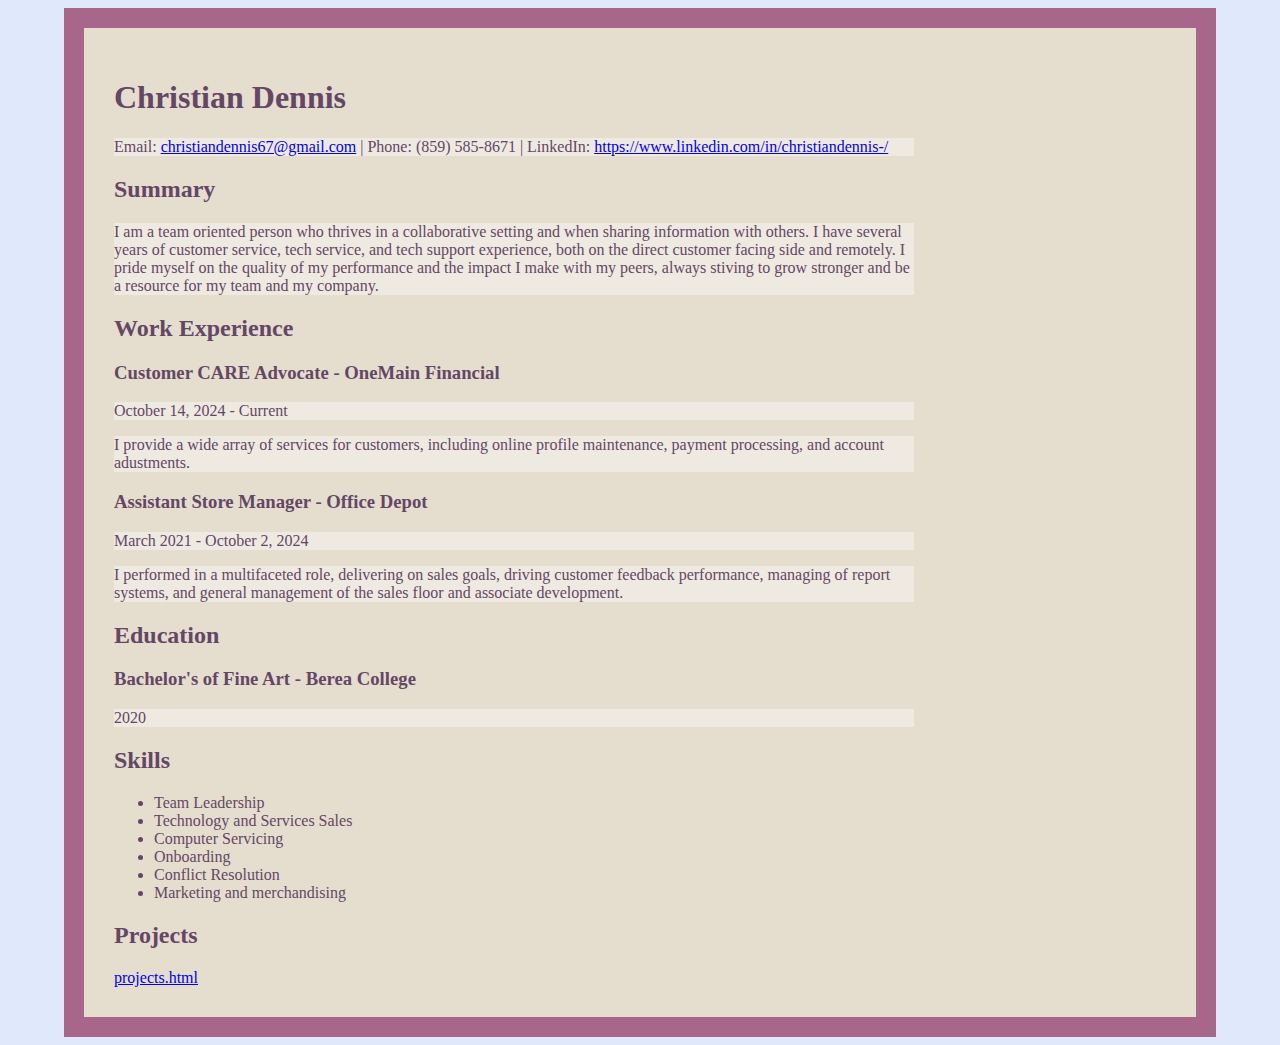
<file: index.html>
<!DOCTYPE html>
<html lang="en">
    <head>
        <meta charset="UTF-8" />
        <meta name="viewport" content="width=device-width, initial-scale=1.0" />
        <title>Resume Template</title>
        <link rel="stylesheet" href="style.css">
        <style></style>
    </head>

    <body>
        <main class="container">
            <section class="header">
                <h1>Christian Dennis</h1>
                <p class="contact">
                    Email:
                    <a href="mailto:christiandennis67@gmail.com"
                        >christiandennis67@gmail.com</a
                    >
                    | Phone: (859) 585-8671 | LinkedIn: 
                    <a href="#">https://www.linkedin.com/in/christiandennis-/</a>
                </p>
            </section>
            <section class="section">
                <h2>Summary</h2>
                <p>
                    I am a team oriented person who thrives in a collaborative setting and when sharing information with others. 
                    I have several years of customer service, tech service, and tech support experience, both on the direct customer facing side and remotely.
                    I pride myself on the quality of my performance and the impact I make with my peers, always stiving to grow stronger and be a resource for my team and my company.
                </p>
            </section>
            <section class="section">
                <h2>Work Experience</h2>
                <div class="item">
                    <h3>Customer CARE Advocate - OneMain Financial</h3>
                    <p>October 14, 2024 - Current</p>
                    <p>
                        I provide a wide array of services for customers, including online profile maintenance, payment processing, and account adustments.
                    </p>
                </div>
                <div class="item">
                    <h3>Assistant Store Manager - Office Depot</h3>
                    <p>March 2021 - October 2, 2024</p>
                    <p>
                        I performed in a multifaceted role, delivering on sales goals, driving customer feedback performance, managing of report systems, and general management of the sales floor and associate development.
                    </p>
                </div>
            </section>
            <div class="section">
                <h2>Education</h2>
                <div class="item">
                    <h3>Bachelor's of Fine Art - Berea College</h3>
                    <p>2020</p>
                </div>
            </section>
            <section class="section">
                <h2>Skills</h2>
                <div class="skills">
                    <ul>
                        <li>Team Leadership</li>
                        <li>Technology and Services Sales</li>
                        <li>Computer Servicing</li>
                        <li>Onboarding</li>
                        <li>Conflict Resolution</li>
                        <li>Marketing and merchandising</li>
                    </ul>
                </div>
            </section>
            <section class="section">
                <h2>Projects</h2>
                <div class="projects">
                    <a href="./projects.html" target="_">projects.html</a>
                </div>
            </section>
        </main>
    </body>
</html>
</file>
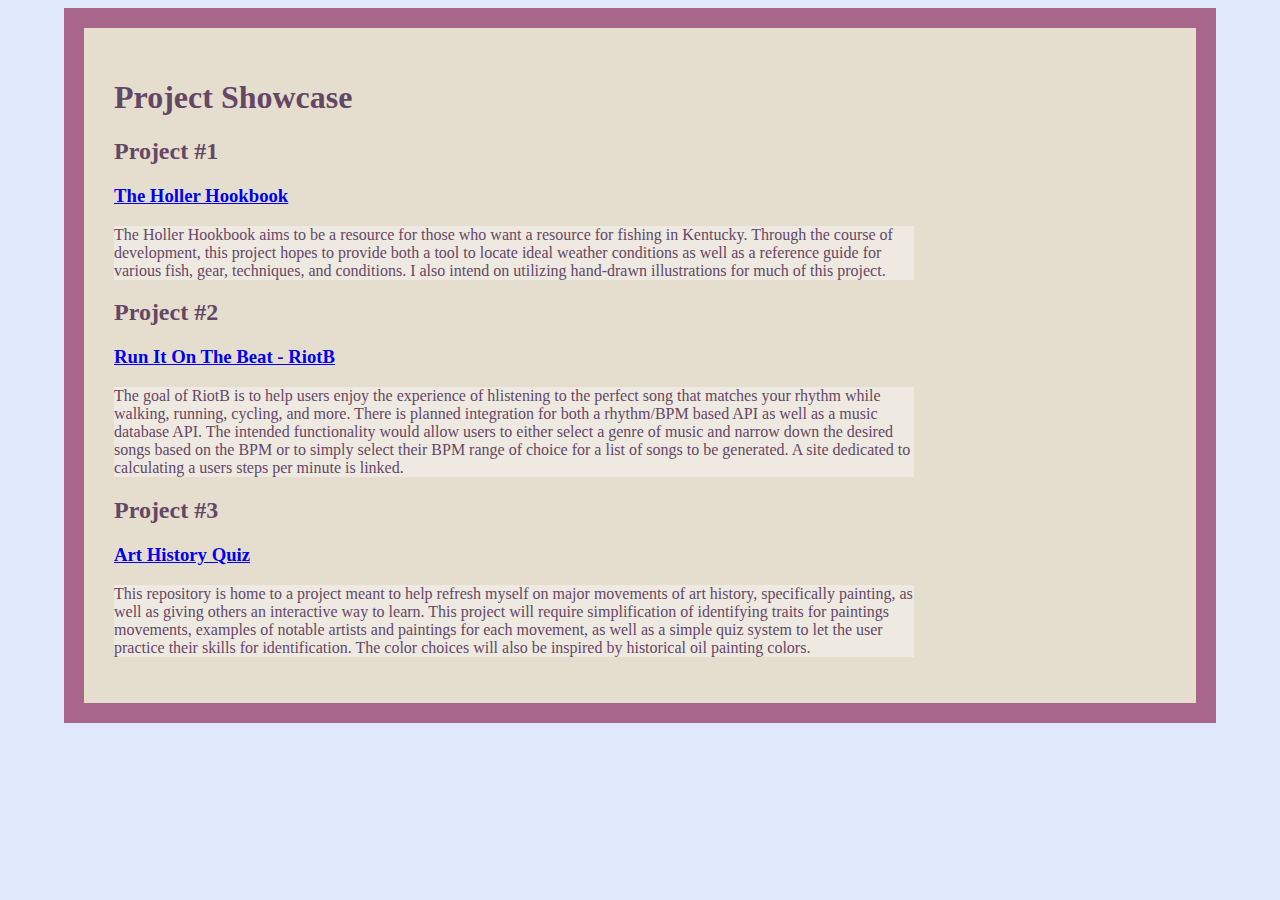
<file: projects.html>
<!DOCTYPE html>
<html lang="en">
<head>
    <meta charset="UTF-8">
    <meta name="viewport" content="width=device-width, initial-scale=1.0">
    <title>projects.html</title>
        <link rel="stylesheet" href="style.css">
    <style></style>
</head>
<body>
        <div>
            <h1>Project Showcase</h1>
        </div>

        <div>
            <h2>Project #1</h2>
            <h3><a href="https://github.com/CDennis67/TheHollerHookbook" target="_">The Holler Hookbook</a></h3>
            <p>
                The Holler Hookbook aims to be a resource for those who want a resource for fishing in Kentucky. 
                Through the course of development, this project hopes to provide both a tool to locate ideal weather conditions as
                well as a reference guide for various fish, gear, techniques, and conditions. I also intend on utilizing hand-drawn
                illustrations for much of this project.
            </p>
        </div>

        <div>
            <h2>Project #2</h2>
            <h3><a href="https://github.com/CDennis67/RiotB" target="_">Run It On The Beat - RiotB</a></h3>
            <p>
                The goal of RiotB is to help users enjoy the experience of hlistening to the perfect song that matches your rhythm while walking, running, 
                cycling, and more. There is planned integration for both a rhythm/BPM based API as well as a music database API. The intended
                functionality would allow users to either select a genre of music and narrow down the desired songs based on the BPM or to simply
                select their BPM range of choice for a list of songs to be generated. A site dedicated to calculating a users steps per minute is linked.
            </p>
        </div>
        <div>
            <h2>Project #3</h2>
            <h3><a href="https://github.com/CDennis67/ArtHistoryQuiz.git" target="_">Art History Quiz</a></h3>
            <p>
                This repository is home to a project meant to help refresh myself on major movements of art history, specifically painting, as well as 
                giving others an interactive way to learn. This project will require simplification of identifying traits for paintings movements, 
                examples of notable artists and paintings for each movement, as well as a simple quiz system to let the user practice their skills
                for identification. The color choices will also be inspired by historical oil painting colors.
            </p>
        </div>
    </body>
</html>
</file>
<file: style.css>
html {
    background: #e0e9fb;
}

body {
    max-width: 1200px;
    color: #644765;
    background: #e5decf;
    border: #a8668b solid 20px;
    /* box-shadow:
        0 1px 1px rgba(0,0,0,0.15),
        0 10px 0 -5px #8f8b81,
        0 10px 1px -4px rgba(0,0,0,0.15),
        0 20px 0 -10px #8f8b81
        0 20px 1px -9px rgba(0,0,0,0.15); */
    padding: 30px;
    margin-left: 5vw;
    margin-right: 5vw;
}

p {
    max-width: 800px;
    background-color: #efeae1;
}
</file>
